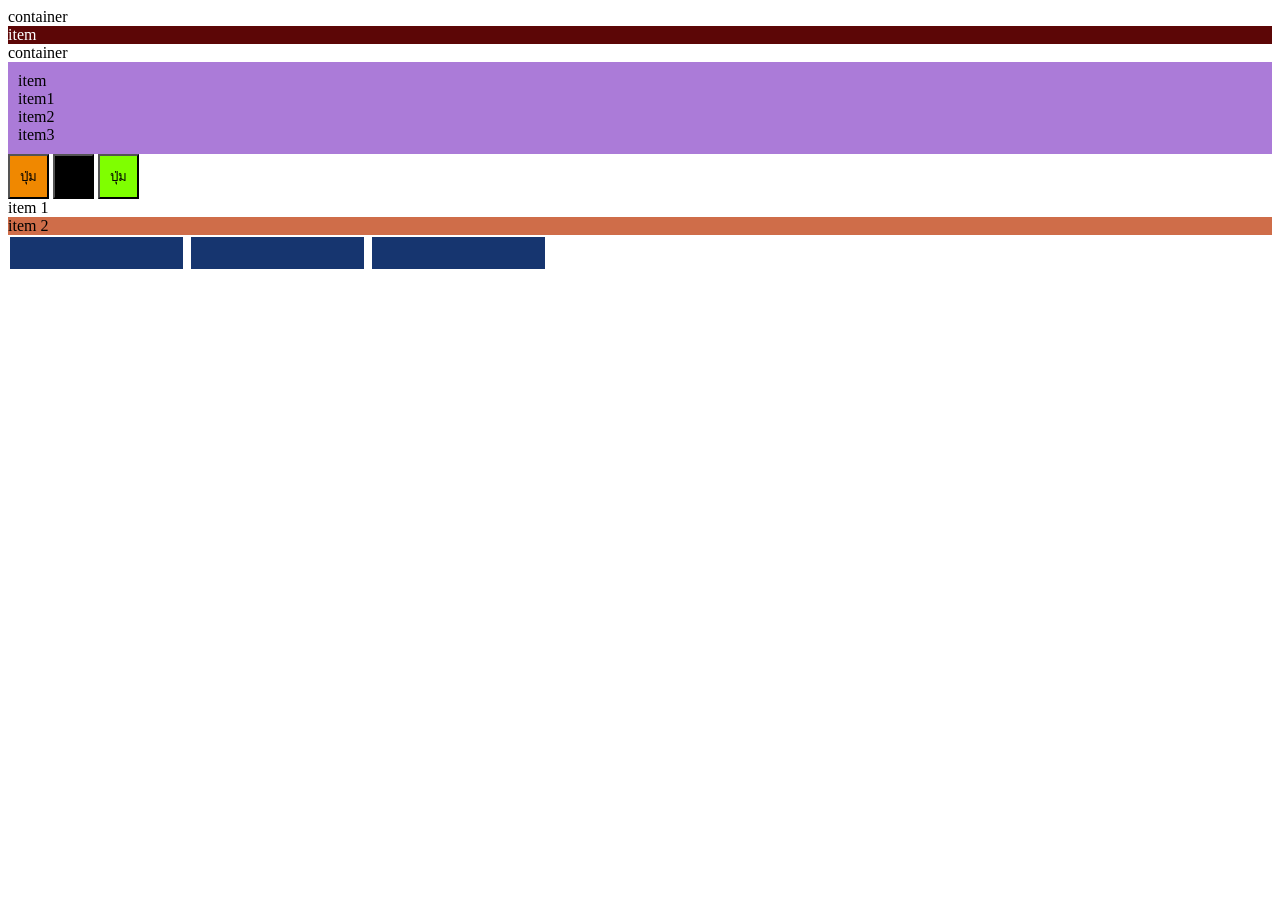
<file: index2.html>
<!DOCTYPE html>
<html lang="en">
<head>
    <meta charset="UTF-8">
    <meta name="viewport" content="width=device-width, initial-scale=1.0">
    <title>Document</title>
</head>
<style>
    .container .item{
        background-color: rgb(92, 6, 6);
        color: white;
    }
    .footer-container .item{
        background-color: rgb(3, 38, 25);
        color: white;
    }
    .main-container >.item{
        background-color: rgb(171, 123, 216);
        padding: 10px;

    }
    .button{
        background-color: rgb(240, 136, 0);
        padding: 10px;
    }   
    .button.active{
        background-color: rgb(0, 0, 0);
        padding: 10px;
    }
    .button.warning{
        background-color: chartreuse;
        padding: 10px;
    }
    .item1 + .item2{
        background-color: rgb(207, 109, 73);
    }
    input[type="text"]{
        background-color: rgb(22, 53, 111);
        border: 2px;
        height: 30px;
        margin: 2px;
        
    }
</style>

<body>
    <!-- 1.item เป็นลูก container ชั้นเดียว -->
    <div class="container">
        container
        <div class="item">
            item
        </div>
    </div>
    
    <!-- 2.item เป็นลูก container เเค่ชั้นเดียว -->
    <div class="main-container">
        container
        <div class="item">
            item
            <div class="item">
                item1
            </div>
            <div class="item">
                item2
            </div>
            <div class="item">
                item3
            </div>
        </div>
    </div>
    <!-- 3.มี class ติดกัน -->
    <button class="button">ปุ่ม</button>
    <button class="button active">ปุ่ม</button>
    <button class="button warning">ปุ่ม</button>
    <!-- 4.เพื่อนกับ adjacent -->
    <div class="item1">item 1</div>
    <div class="item2">item 2</div>
    <!-- 5.attribute selector -->
    <input type="text" name="username">
    <input type="text" name="password">
    <input type="text" name="email">
</body>
</html>
</file>
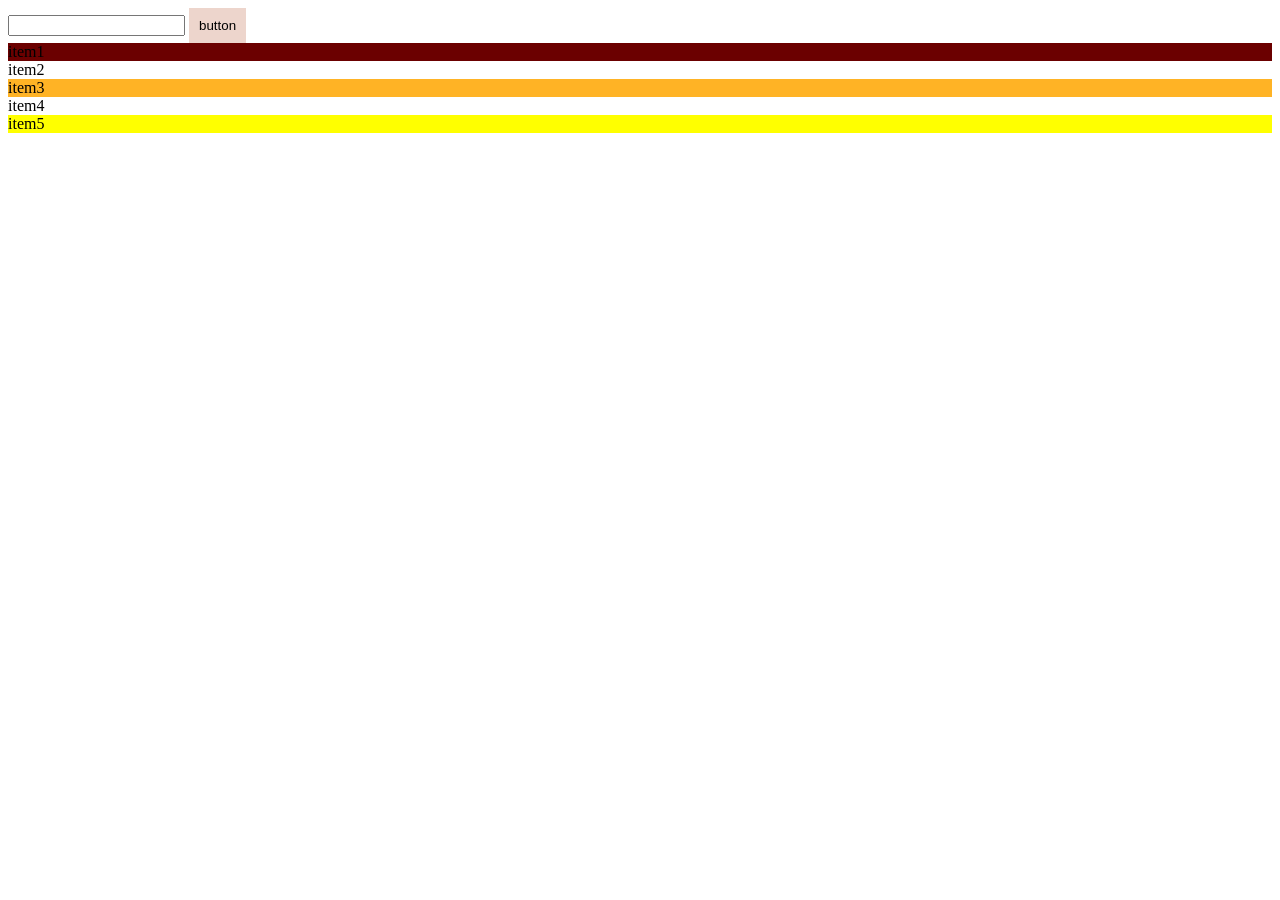
<file: index3.html>
<!DOCTYPE html>
<html lang="en">
<head>
    <meta charset="UTF-8">
    <meta name="viewport" content="width=device-width, initial-scale=1.0">
    <title>Document</title>
</head>
<style>
    .button{
        background-color: rgb(237, 213, 204);
        padding: 10px;
        border: 0;
    }
    .button:hover{
        background-color: rgb(155, 55, 55);
    }
    .button:active{
        background-color: rgb(130, 13, 13);
        color: white;
    }
    .button:focus{
        background-color: rgb(17, 255, 17);
    }
    input:focus{
        background-color: rgb(207, 207, 207);
    }
    
    .container .item:first-child{
        background-color: rgb(107, 0, 0);
    }
    .container .item:nth-child(3){
        background-color: rgb(255, 179, 37);
    }
    .container .item:last-child{
        background-color: rgb(255, 255, 0);
    }
</style>

<body>
    <!-- hover=ชี้ active=คลิก focus=cursor -->
    <input type="text">
    <button class="button">button</button>
    <div class="container">
        <div class="item">item1</div>
        <div class="item">item2</div>
        <div class="item">item3</div>
        <div class="item">item4</div>
        <div class="item">item5</div>
    </div>
</body>
</html>
</file>
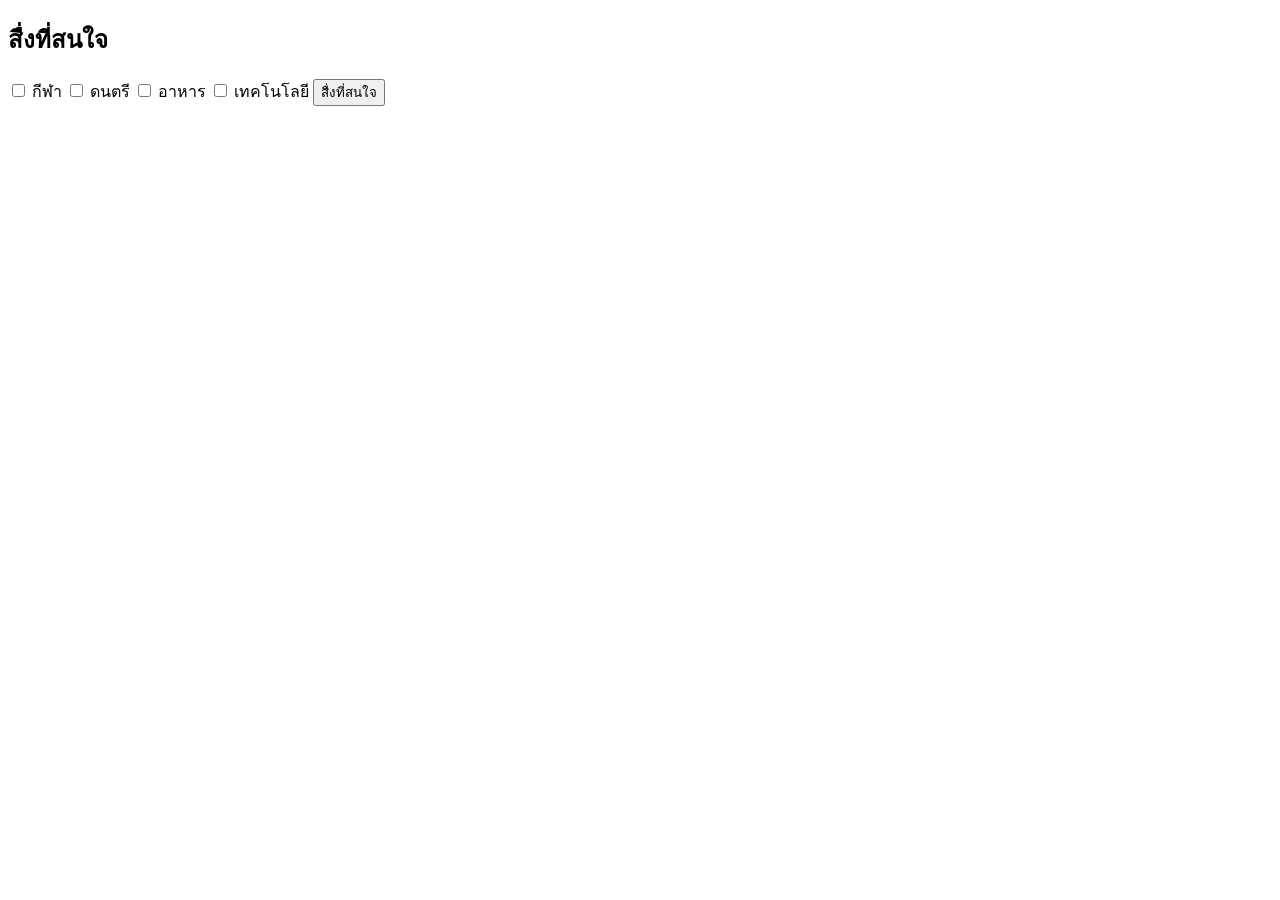
<file: testjs.html>
<!DOCTYPE html>
<html lang="en">
<head>
    <meta charset="UTF-8">
    <meta name="viewport" content="width=device-width, initial-scale=1.0">
    <title>Document</title>
</head>
<body>
    <div>
        <h2>สื่งที่สนใจ</h2>
        <div id="content"></div>
    </div>

    <input type="checkbox" name="interest" value="กีฬา"> กีฬา
    <input type="checkbox" name="interest" value="ดนตรี"> ดนตรี
    <input type="checkbox" name="interest" value="อาหาร"> อาหาร
    <input type="checkbox" name="interest" value="เทคโนโลยี"> เทคโนโลยี
    <button onclick="sunmitInterest()">สื่งที่สนใจ</button>
    <script>
        function sunmitInterest() {
            // เลือกไปยัง checkbox ทั้งหมด
            let interestDom = document.querySelectorAll('input[name="interest"]');
            let contentHTML = '<ul>';
            // เอาค่าออกมาเฉพาะที่เลือก
            for (let i = 0; i < interestDom.length; i++) {
                if (interestDom[i].checked) {
                    contentHTML += '<li>' + interestDom[i].value + '</li>';
            }
        }
            // วนค่าตัวที่เลือกใส่ html กลับเข้าไป
            contentHTML += '</ul>';
            
            // เอาค่าที่เลือกไปแสดง
            let contentDom = document.getElementById('content');
            contentDom.innerHTML = contentHTML;
        
    }
    </script>
</body>
</html>
</file>
